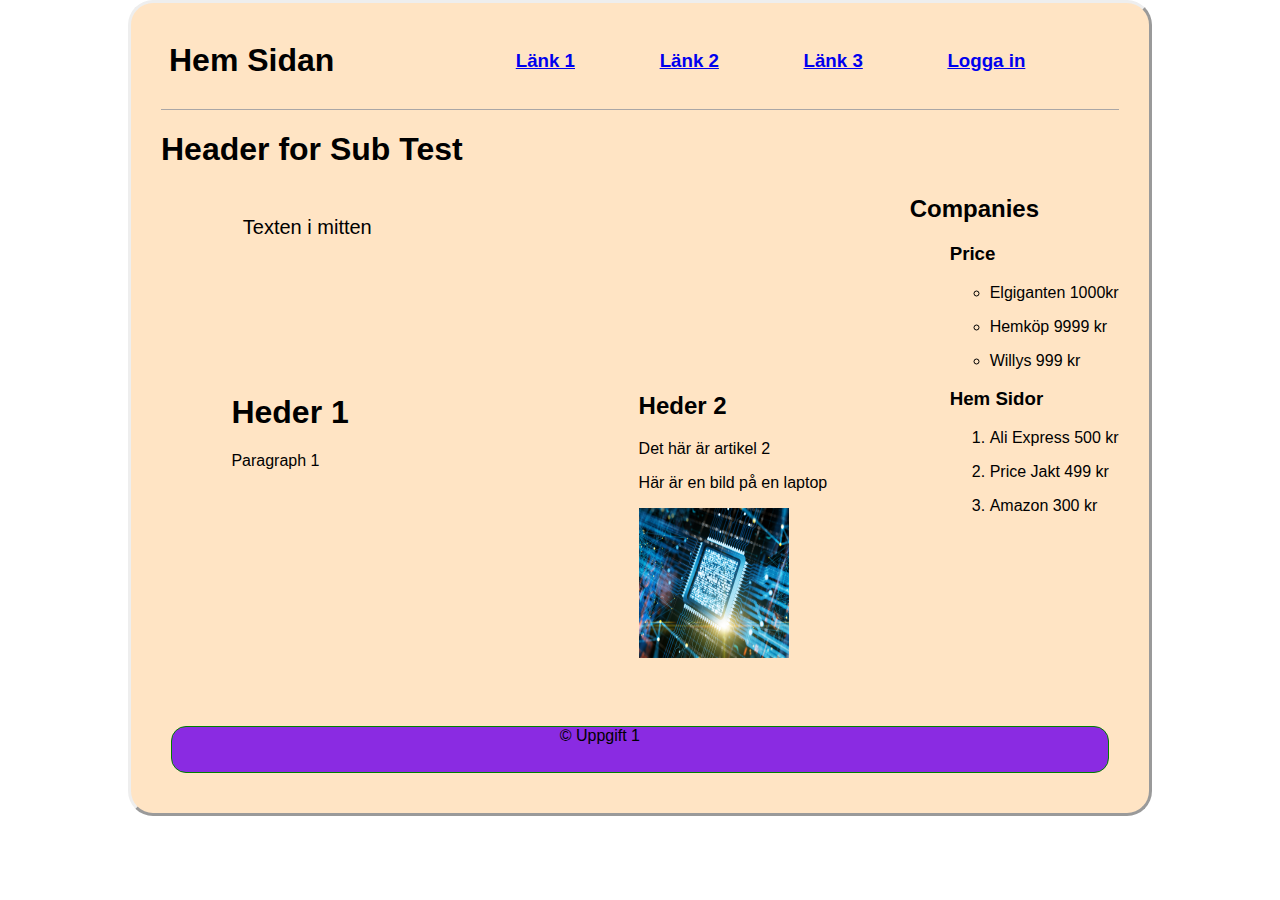
<file: index.html>
<!DOCTYPE html>
<html lang="en">
<head>
    <meta charset="UTF-8">
    <meta http-equiv="X-UA-Compatible" content="IE=edge">
    <meta name="viewport" content="width=device-width, initial-scale=1.0">
    <link rel="stylesheet" href="CSS/style.css">
    <title>Min hemsida</title>
</head>
<body>
    <!--kontainer start -->
    <div class="containerIndex">
        <div>
            <table>
                <tr>
                    <td><h1>Hem Sidan </h1></td>
                    <td><h3><a href="index.html">Länk 1</a></h3></td>
                    <td><h3><a href="index.html">Länk 2</a></h3></td>
                    <td><h3><a href="index.html">Länk 3</a></h3></td>
                    <td><h3><a href="login.html">Logga in</a></h3></td>    
    
                </tr>
            </table>
        </div>

        <header>
            <h1>Header for Sub Test </h1>
        </header>

        <sub>
            Texten i mitten 
        </sub>
    
        <article class="article1">
            <h1>Heder 1 </h1>
            <p>Paragraph 1 </p>
        
        </article>

        <article class="article2">
            <h2>Heder 2</h2>
            <p>Det här är artikel 2</p>
            <p>Här är en bild på en laptop</p>
            <img src="images/iStock-GPS-Chip.jpg" width="150" height="150
            "> 
        </article>

    
        <aside class="side">
            <h2> Companies</h2>
            <ul>
                <h3>Price </h3>
                <ul>
                    <li>
                        <p>Elgiganten 1000kr</p>
                    </li>
                    <li>
                        <p>Hemköp 9999 kr</p>
                    </li>
                    <li>
                        <p>Willys 999 kr</p>
                    </li>
                </ul>
                <h3>Hem Sidor </h3>
                <ol>
                    <li>
                        <p>Ali Express 500 kr </p>
                    </li>
                    <li>
                        <p>Price Jakt 499 kr</p>
                    </li>
                    <li>
                        <p>Amazon 300 kr </p>
                    </li>
                </ol>
            </ul>
        </aside>

        <div id="footer2">
            <footer >
                <span>&copy; Uppgift 1 </span>
            </footer>
        </div>

    </div>

</body>
</html>
</file>
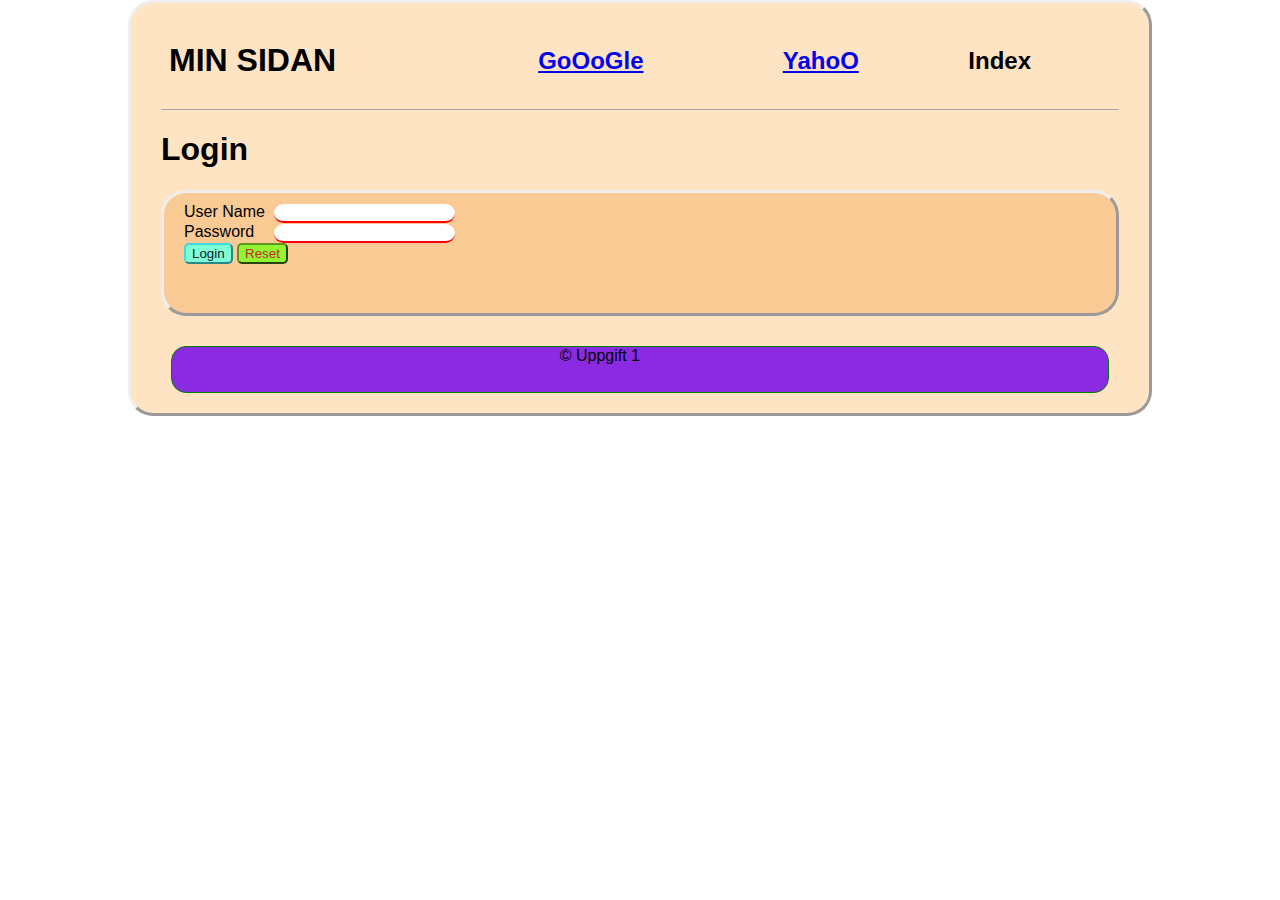
<file: login.html>
<!DOCTYPE html>
<html lang="en">
<head>
    <meta charset="UTF-8">
    <meta http-equiv="X-UA-Compatible" content="IE=edge">
    <meta name="viewport" content="width=device-width, initial-scale=1.0">
    <link rel="stylesheet" href="CSS/style.css">
    <title>Login sidan</title>
</head>
<body>
    <div class="containerLogin">  
        <div >
            <table>
                <tr>
                    <th>
                        <h1><header>MIN SIDAN </header></h1>
                    </th>
                    <td>
                        <h2><a href="https://www.google.com/"> GoOoGle </a></h2>
                    </td>
                    <td>
                        <h2><a href="https://se.yahoo.com/">YahoO </a></li></h2>
                    </td>
                    <td>
                        <h2>Index </h2>
                    </td>
                </tr>
            </table>
        </div>

        <header>
            <h1>
                Login
            </h1>
        </header>
    
    
        <div>
            <form class="containerForm">
                <label for="Username" > User Name </label>
                <input type="text" name="UserName" id="user" lef>
                <br>
                <label for="Password">Password</label>
                <input type="password" name="Password" id="pass">
                <br>
                <button type="submit" id="button1" >Login</button>
                <button type="reset" id="button2">Reset</button>
            </form>
        </div>
        <div id="footer1">
            <footer >
                <span>&copy; Uppgift 1 </span>
            </footer>
        </div>
    </div>
</body>
</html>
</file>
<file: CSS/style.css>
body{
    max-width: 1024px;
    margin: auto;
    font-family:sans-serif;
}

.containerIndex {
    background-color: bisque;
    position: relative;
    padding-top: 10px;
    padding-inline: 30px;
    border-style: outset;
    border-radius: 25px;
    height: 800px;
}

.containerLogin{
    background-color: bisque;
    position: relative;
    padding-top: 10px;
    padding-inline: 30px;
    border-style: outset;
    border-radius: 25px;
    height: 400px;
}

.containerForm{
    background-color: hsl(32, 91%, 78%);
    position: relative;
    padding-top: 10px;
    padding-inline: 20px;
    border-style: outset;
    border-radius: 25px;
    height: 110px;
}

.side{
    margin: 10px;
    color: black;
    position: absolute;
    right: 2%;
    top: 20%;
}

.article1{
    position: absolute;
    margin: 5px;
    top: 45%;
    right: 70%;
    width: 200px;
}

.article2{
    position: absolute;
    margin: 5px;
    top: 45%;
    right: 30%;
    width: 200px;
}

#button1{
    position: relative;
    background-color: aquamarine;
    border-color: rgb(62, 221, 221);
    color: rgb(11, 23, 45);
    border-radius: 5px;
}

#button2{
    position: relative;
    background-color: rgb(147, 244, 50);
    border-color: rgb(94, 151, 37);
    color: rgb(196, 40, 40);
    border-radius: 5px;
}

#footer1{
    position: relative;
    background-color: blueviolet;
    margin: 10px;
    top: 5%;
    height: 45px;
    width:auto;
    border: 1px solid green;
    border-radius: 15px;

}

#footer2{
    position: relative;
    background-color: blueviolet;
    margin: 10px;
    top:67% ;
    height: 45px;
    width:auto;
    border: 1px solid green;
    border-radius: 15px;

}

footer{
    position:absolute;
    right: 50%;
}

table {
    border-collapse: collapse;
    width: 100%;
  }

th, td {
    padding: 8px;
    text-align: left;
    border-bottom: 1px solid rgb(170, 166, 166);
}

input[type=text] {
    position: relative;
    left: 5px;
    border: none;
    border-bottom: 2px solid red;
    border-radius: 10px;
}
input[type=password]{
    position: relative;
    left: 15px;
    border: none;
    border-bottom: 2px solid red;
    border-radius: 10px;
}

sub{
    position: absolute;
    top: 25%;
    left: 10%;
    right: 30%;
    padding: 5px;
    margin: 5px;
    font-size: 20px;
}
</file>
